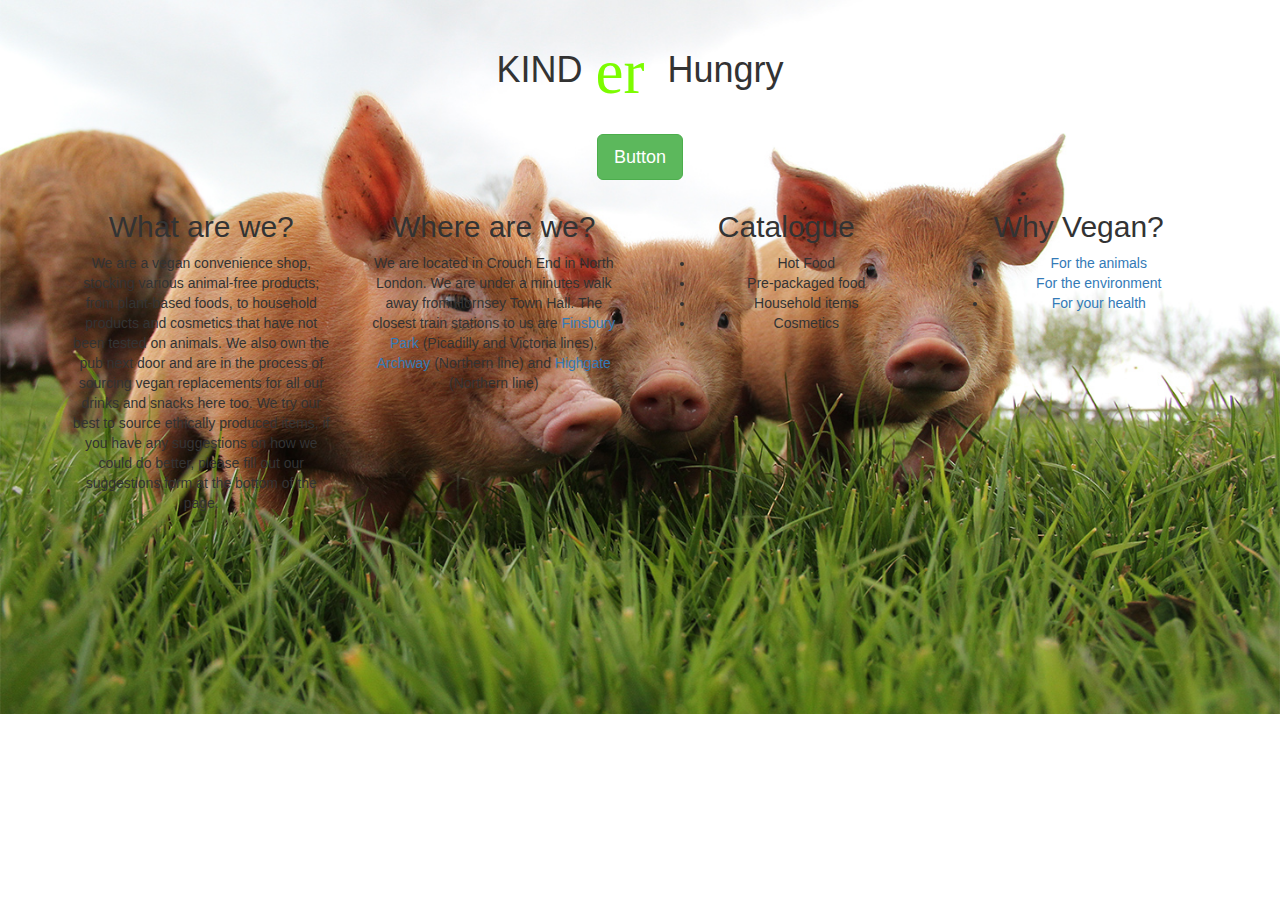
<file: index.html>
<html>

<head>
  <title>KINDer Hungry</title>
  <link rel="stylesheet" tyoe="text/css"
  href="css/bootstrap.css">
  <link rel="icon"
      href="favicon2.ico">
  <link rel="stylesheet"
      type="text/css"
        href="mycss.css">
  <link rel="stylesheet"
  		type="text/css"
  		href="animate.css">
</head>

<body>
  <div class="container">
    <div class="row">  
      <div class="col-md-12">
        <h1>KIND<span class="animated rollIn btn btn-defaults">er</span> Hungry</h1>
        <p><a href="#" class="btn btn-lg btn-success"> Button
        </a></p>
      </div>
    </div>
  </div>   
  <div class="container">
    <div class="row">  
      <div class="col-md-3">
        <h2>What are we?</h2>
        <p>We are a vegan convenience shop, stocking various animal-free products; from plant-based foods, to household products and cosmetics that have not been tested on animals. We also own the pub next door and are in the process of sourcing vegan replacements for all our drinks and snacks here too. We try our best to source ethically produced items, if you have any suggestions on how we could do better, please fill out our suggestions form at the bottom of the page. 	
       </div>
      <div class="col-md-3">
        <h2>Where are we?</h2>
        <p>We are located in Crouch End in North London. We are under a minutes walk away from Hornsey Town Hall. The closest train stations to us are <a href="https://www.google.co.uk/maps/dir/Finsbury+Park+Station,+Station+Place,+London/Harringay+Arms,+153+Crouch+Hill,+London+N8+9QH/@51.5719523,-0.1234075,15z/data=!3m1!4b1!4m13!4m12!1m5!1m1!1s0x48761b9b2b4d19dd:0xc061583facc2ae39!2m2!1d-0.1058717!2d51.5646432!1m5!1m1!1s0x48761bbf4da1771f:0x243e4a97ab6f9fd4!2m2!1d-0.1237148!2d51.5780341"> Finsbury Park</a> (Picadilly and Victoria lines), <a href="https://www.google.co.uk/maps/dir/Archway/Harringay+Arms,+153+Crouch+Hill,+London+N8+9QH/@51.5716285,-0.1363793,15z/data=!3m1!4b1!4m13!4m12!1m5!1m1!1s0x48761bae7a61795b:0x2cd1f875140c5e44!2m2!1d-0.1348543!2d51.5654567!1m5!1m1!1s0x48761bbf4da1771f:0x243e4a97ab6f9fd4!2m2!1d-0.1237148!2d51.5780341">
        Archway</a> (Northern line) and <a href="https://www.google.co.uk/maps/dir/Highgate+Station/Harringay+Arms,+153+Crouch+Hill,+London+N8+9QH/@51.57727,-0.1429841,15z/data=!3m1!4b1!4m13!4m12!1m5!1m1!1s0x48761a4a0d1d840f:0x2a0b27486bcf7d34!2m2!1d-0.1457427!2d51.577385!1m5!1m1!1s0x48761bbf4da1771f:0x243e4a97ab6f9fd4!2m2!1d-0.1237148!2d51.5780341"> Highgate</a> (Northern line)</p>	
      </div>
      <div class="col-md-3">
      	<h2>Catalogue</h2>
      	<ul>
      	<li>Hot Food</li>
      	<li>Pre-packaged food</li>
      	<li>Household items</li>
      	<li>Cosmetics</li>
      	</ul>
      </div>
      <div class="col-md-3">
      	<h2>Why Vegan?</h2>
      	<ul>
      	<li><a href="http://www.nationearth.com/earthlings-1/">For the animals</a></li>
      	<li><a href="http://www.cowspiracy.com/facts/">For the environment</a></li>
      	<li><a href="https://www.forksoverknives.com/the-film/">For your health</a></li>
      </div>
    </div>
  </div>
</body>
</html>
</file>
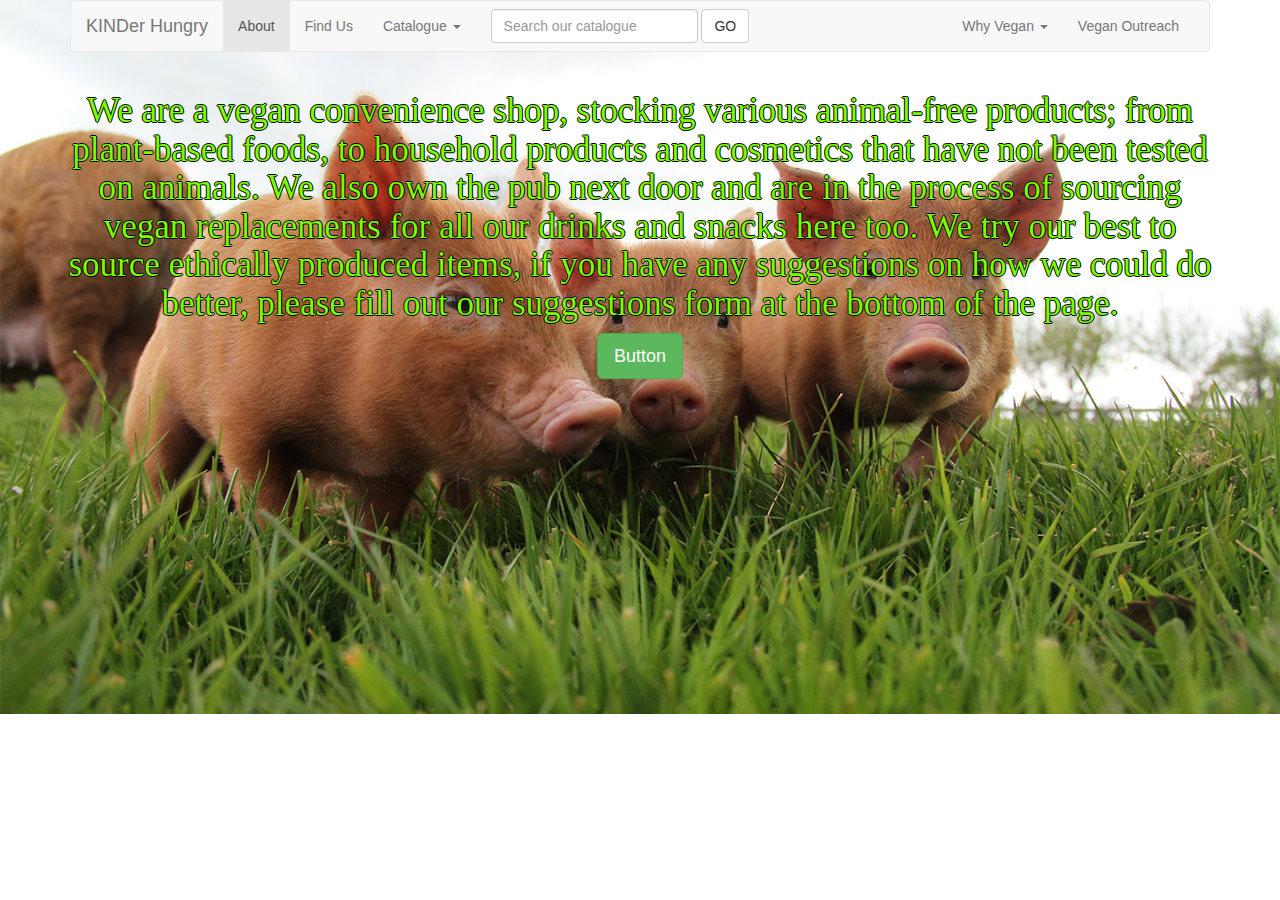
<file: about.html>
<html>

<head>
  <title>About KINDer Hungry</title>
  <link rel="stylesheet" tyoe="text/css"
  href="css/bootstrap.css">
  <link rel="icon"
      href="favicon2.ico">
  <link rel="stylesheet"
      type="text/css"
        href="mycss.css">

<script src="https://ajax.googleapis.com/ajax/libs/jquery/1.12.4/jquery.min.js"></script>
    <!-- Include all compiled plugins (below), or include individual files as needed -->
    <script src="js/bootstrap.min.js"></script>

  <link rel="stylesheet"
  		type="text/css"
  		href="animate.css">
</head>

<body>
<div class="container">

  <div class="row">
  <div class="col-md-12">
  <nav class="navbar navbar-default">
  <div class="container-fluid">
    <!-- Brand and toggle get grouped for better mobile display -->
    <div class="navbar-header">
      <button type="button" class="navbar-toggle collapsed" data-toggle="collapse" data-target="#bs-example-navbar-collapse-1" aria-expanded="false">
        <span class="sr-only">Toggle navigation</span>
        <span class="icon-bar"></span>
        <span class="icon-bar"></span>
        <span class="icon-bar"></span>
      </button>
      <a class="navbar-brand" href="index.html">KINDer Hungry</a>
    </div>

    <!-- Collect the nav links, forms, and other content for toggling -->
    <div class="collapse navbar-collapse" id="bs-example-navbar-collapse-1">
      <ul class="nav navbar-nav">
        <li class="active"><a href="about.html">About <span class="sr-only">(current)</span></a></li>
        <li><a href="Find Us.html">Find Us</a></li>
        <li class="dropdown">
          <a href="#" class="dropdown-toggle" data-toggle="dropdown" role="button" aria-haspopup="true" aria-expanded="false">Catalogue <span class="caret"></span></a>
          <ul class="dropdown-menu">
            <li><a href="#">Hot Food</a></li>
            <li><a href="#">Pre-packaged Food</a></li>
            <li><a href="#">Houshold Items</a></li>
            <li><a href="#">Cosmetics</a></li>
            <li role="separator" class="divider"></li>
            <li><a href="#">Suggest New Items</a></li>
            <li role="separator" class="divider"></li>
            <li><a href="#">Suggest Ethical Improvements</a></li>
          </ul>
        </li>
      </ul>
      <form class="navbar-form navbar-left">
        <div class="form-group">
          <input type="text" class="form-control" placeholder="Search our catalogue">
        </div>
        <button type="submit" class="btn btn-default">GO</button>
      </form>
      <ul class="nav navbar-nav navbar-right">
        <li class="dropdown">
          <a href="#" class="dropdown-toggle" data-toggle="dropdown" role="button" aria-haspopup="true" aria-expanded="false">Why Vegan <span class="caret"></span></a>
          <ul class="dropdown-menu">
            <li><a href="http://www.nationearth.com/earthlings-1/" target="_blank">For the animals</a></li>
            <li><a href="http://www.cowspiracy.com/facts/" target="_blank">For the planet</a></li>
            <li><a href="https://www.forksoverknives.com/the-film/" target="_blank">For your health</a></li>
            <li role="separator" class="divider"></li>
            <li><a href="#">Something else</a></li>
          </ul>
        </li>
        <li><a href="Vegan Outreach.html">Vegan Outreach</a></li>
      </ul>
    </div><!-- /.navbar-collapse -->
  </div><!-- /.container-fluid -->
</nav>
</div>

<div class="row">
      <div class="col-md-12">
        <h1 class="second">We are a vegan convenience shop, stocking various animal-free products; from plant-based foods, to household products and cosmetics that have not been tested on animals. We also own the pub next door and are in the process of sourcing vegan replacements for all our drinks and snacks here too. We try our best to source ethically produced items, if you have any suggestions on how we could do better, please fill out our suggestions form at the bottom of the page.</h1>
        <p><a href="#" class="btn btn-lg btn-success"> Button
        </a></p>
      </div>
    </div>
  </div>
</file>
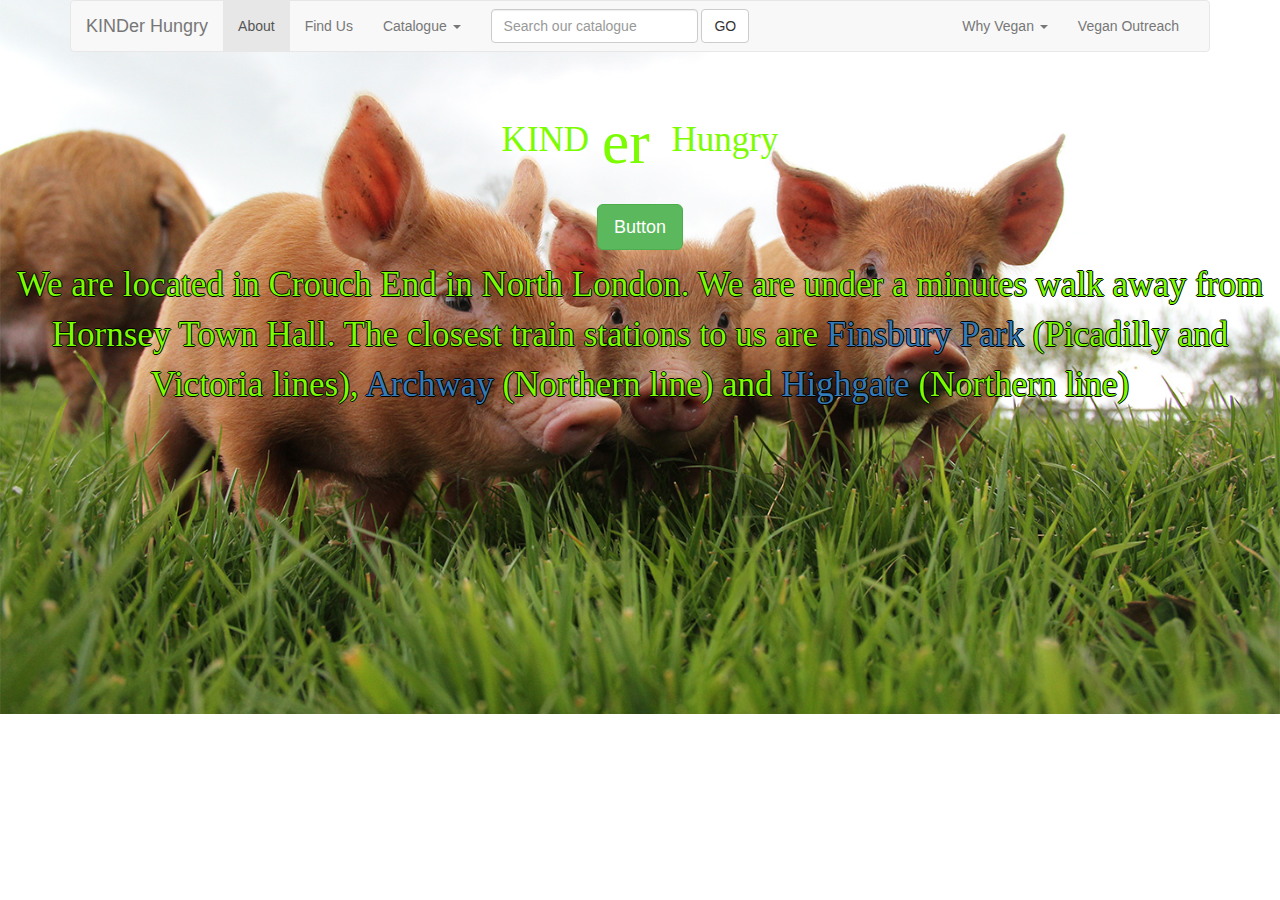
<file: Find Us.html>
<html>

<head>
  <title>KINDer Hungry</title>
  <link rel="stylesheet" tyoe="text/css"
  href="css/bootstrap.css">
  <link rel="icon"
      href="favicon2.ico">
  <link rel="stylesheet"
      type="text/css"
        href="mycss.css">

<script src="https://ajax.googleapis.com/ajax/libs/jquery/1.12.4/jquery.min.js"></script>
    <!-- Include all compiled plugins (below), or include individual files as needed -->
    <script src="js/bootstrap.min.js"></script>

  <link rel="stylesheet"
  		type="text/css"
  		href="animate.css">
</head>

<body>
  <div class="container">

  <div class="row">
  <div class="col-md-12">
  <nav class="navbar navbar-default">
  <div class="container-fluid">
    <!-- Brand and toggle get grouped for better mobile display -->
    <div class="navbar-header">
      <button type="button" class="navbar-toggle collapsed" data-toggle="collapse" data-target="#bs-example-navbar-collapse-1" aria-expanded="false">
        <span class="sr-only">Toggle navigation</span>
        <span class="icon-bar"></span>
        <span class="icon-bar"></span>
        <span class="icon-bar"></span>
      </button>
      <a class="navbar-brand" href="index.html">KINDer Hungry</a>
    </div>

    <!-- Collect the nav links, forms, and other content for toggling -->
    <div class="collapse navbar-collapse" id="bs-example-navbar-collapse-1">
      <ul class="nav navbar-nav">
        <li class="active"><a href="about.html">About <span class="sr-only">(current)</span></a></li>
        <li><a href="Find Us.html">Find Us</a></li>
        <li class="dropdown">
          <a href="#" class="dropdown-toggle" data-toggle="dropdown" role="button" aria-haspopup="true" aria-expanded="false">Catalogue <span class="caret"></span></a>
          <ul class="dropdown-menu">
            <li><a href="#">Hot Food</a></li>
            <li><a href="#">Pre-packaged Food</a></li>
            <li><a href="#">Houshold Items</a></li>
            <li><a href="#">Cosmetics</a></li>
            <li role="separator" class="divider"></li>
            <li><a href="#">Suggest New Items</a></li>
            <li role="separator" class="divider"></li>
            <li><a href="#">Suggest Ethical Improvements</a></li>
          </ul>
        </li>
      </ul>
      <form class="navbar-form navbar-left">
        <div class="form-group">
          <input type="text" class="form-control" placeholder="Search our catalogue">
        </div>
        <button type="submit" class="btn btn-default">GO</button>
      </form>
      <ul class="nav navbar-nav navbar-right">
        <li class="dropdown">
          <a href="#" class="dropdown-toggle" data-toggle="dropdown" role="button" aria-haspopup="true" aria-expanded="false">Why Vegan <span class="caret"></span></a>
          <ul class="dropdown-menu">
            <li><a href="http://www.nationearth.com/earthlings-1/" target="_blank">For the animals</a></li>
            <li><a href="http://www.cowspiracy.com/facts/" target="_blank">For the planet</a></li>
            <li><a href="https://www.forksoverknives.com/the-film/" target="_blank">For your health</a></li>
            <li role="separator" class="divider"></li>
            <li><a href="#">Something else</a></li>
          </ul>
        </li>
        <li><a href="Vegan Outreach.html">Vegan Outreach</a></li>
      </ul>
    </div><!-- /.navbar-collapse -->
  </div><!-- /.container-fluid -->
</nav>
</div>

    <div class="row">
      <div class="col-md-12">
        <h1 class="first">KIND<span class="animated bounce infinite btn btn-defaults">er</span> Hungry</h1>
        <p><a href="#" class="btn btn-lg btn-success"> Button
        </a></p>
      </div>
    </div>
  </div>   

  </div>
        <p class="second">We are located in Crouch End in North London. We are under a minutes walk away from Hornsey Town Hall. The closest train stations to us are <a href="https://www.google.co.uk/maps/dir/Finsbury+Park+Station,+Station+Place,+London/Harringay+Arms,+153+Crouch+Hill,+London+N8+9QH/@51.5719523,-0.1234075,15z/data=!3m1!4b1!4m13!4m12!1m5!1m1!1s0x48761b9b2b4d19dd:0xc061583facc2ae39!2m2!1d-0.1058717!2d51.5646432!1m5!1m1!1s0x48761bbf4da1771f:0x243e4a97ab6f9fd4!2m2!1d-0.1237148!2d51.5780341"> Finsbury Park</a> (Picadilly and Victoria lines), <a href="https://www.google.co.uk/maps/dir/Archway/Harringay+Arms,+153+Crouch+Hill,+London+N8+9QH/@51.5716285,-0.1363793,15z/data=!3m1!4b1!4m13!4m12!1m5!1m1!1s0x48761bae7a61795b:0x2cd1f875140c5e44!2m2!1d-0.1348543!2d51.5654567!1m5!1m1!1s0x48761bbf4da1771f:0x243e4a97ab6f9fd4!2m2!1d-0.1237148!2d51.5780341">
        Archway</a> (Northern line) and <a href="https://www.google.co.uk/maps/dir/Highgate+Station/Harringay+Arms,+153+Crouch+Hill,+London+N8+9QH/@51.57727,-0.1429841,15z/data=!3m1!4b1!4m13!4m12!1m5!1m1!1s0x48761a4a0d1d840f:0x2a0b27486bcf7d34!2m2!1d-0.1457427!2d51.577385!1m5!1m1!1s0x48761bbf4da1771f:0x243e4a97ab6f9fd4!2m2!1d-0.1237148!2d51.5780341"> Highgate</a> (Northern line)</p> 
      </div>
</file>
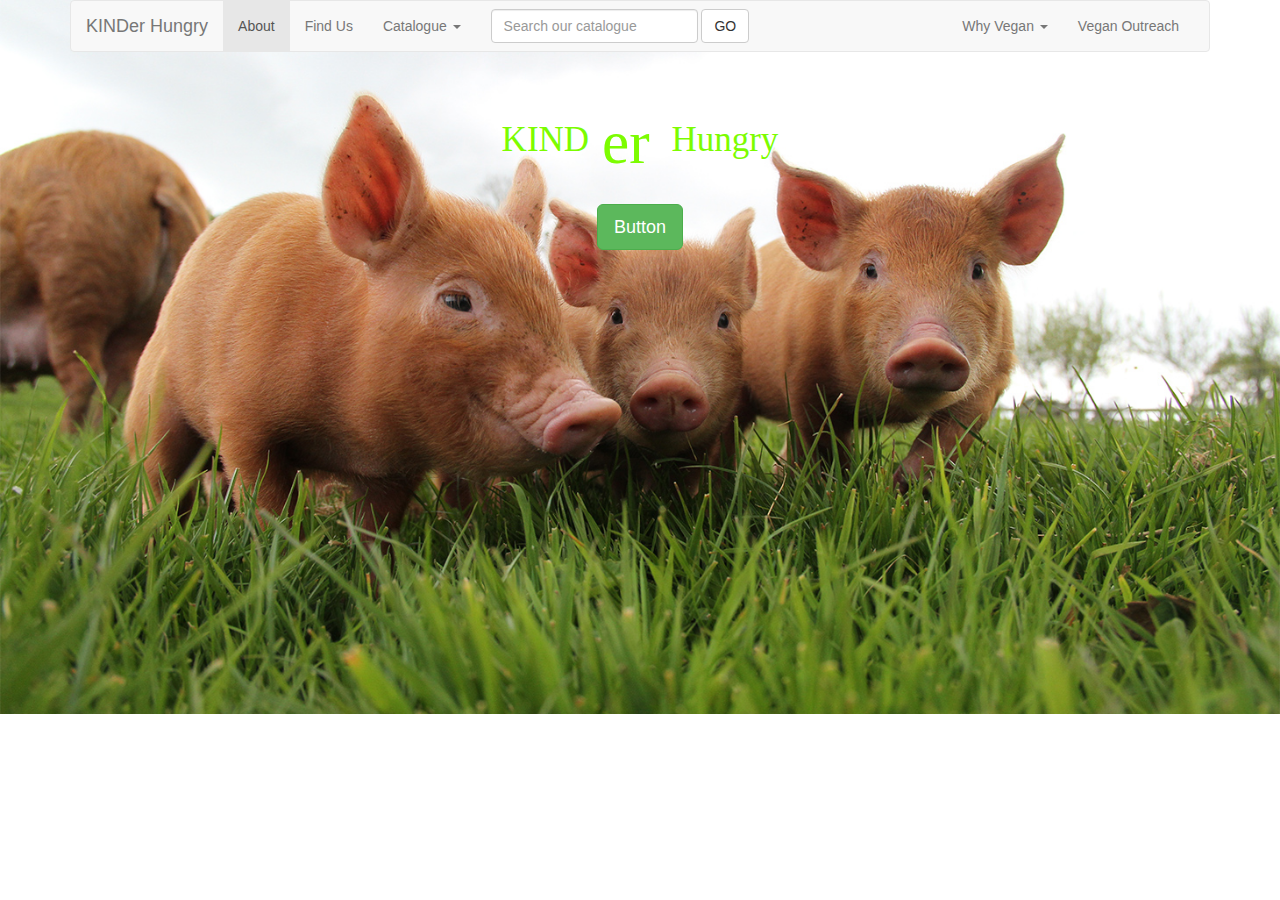
<file: Vegan Outreach.html>
<html>

<head>
  <title>KINDer Hungry</title>
  <link rel="stylesheet" tyoe="text/css"
  href="css/bootstrap.css">
  <link rel="icon"
      href="favicon2.ico">
  <link rel="stylesheet"
      type="text/css"
        href="mycss.css">

<script src="https://ajax.googleapis.com/ajax/libs/jquery/1.12.4/jquery.min.js"></script>
    <!-- Include all compiled plugins (below), or include individual files as needed -->
    <script src="js/bootstrap.min.js"></script>

  <link rel="stylesheet"
  		type="text/css"
  		href="animate.css">
</head>

<body>
  <div class="container">

  <div class="row">
  <div class="col-md-12">
  <nav class="navbar navbar-default">
  <div class="container-fluid">
    <!-- Brand and toggle get grouped for better mobile display -->
    <div class="navbar-header">
      <button type="button" class="navbar-toggle collapsed" data-toggle="collapse" data-target="#bs-example-navbar-collapse-1" aria-expanded="false">
        <span class="sr-only">Toggle navigation</span>
        <span class="icon-bar"></span>
        <span class="icon-bar"></span>
        <span class="icon-bar"></span>
      </button>
      <a class="navbar-brand" href="index.html">KINDer Hungry</a>
    </div>

    <!-- Collect the nav links, forms, and other content for toggling -->
    <div class="collapse navbar-collapse" id="bs-example-navbar-collapse-1">
      <ul class="nav navbar-nav">
        <li class="active"><a href="about.html">About <span class="sr-only">(current)</span></a></li>
        <li><a href="Find Us.html">Find Us</a></li>
        <li class="dropdown">
          <a href="#" class="dropdown-toggle" data-toggle="dropdown" role="button" aria-haspopup="true" aria-expanded="false">Catalogue <span class="caret"></span></a>
          <ul class="dropdown-menu">
            <li><a href="#">Hot Food</a></li>
            <li><a href="#">Pre-packaged Food</a></li>
            <li><a href="#">Houshold Items</a></li>
            <li><a href="#">Cosmetics</a></li>
            <li role="separator" class="divider"></li>
            <li><a href="#">Suggest New Items</a></li>
            <li role="separator" class="divider"></li>
            <li><a href="#">Suggest Ethical Improvements</a></li>
          </ul>
        </li>
      </ul>
      <form class="navbar-form navbar-left">
        <div class="form-group">
          <input type="text" class="form-control" placeholder="Search our catalogue">
        </div>
        <button type="submit" class="btn btn-default">GO</button>
      </form>
      <ul class="nav navbar-nav navbar-right">
        <li class="dropdown">
          <a href="#" class="dropdown-toggle" data-toggle="dropdown" role="button" aria-haspopup="true" aria-expanded="false">Why Vegan <span class="caret"></span></a>
          <ul class="dropdown-menu">
            <li><a href="http://www.nationearth.com/earthlings-1/" target="_blank">For the animals</a></li>
            <li><a href="http://www.cowspiracy.com/facts/" target="_blank">For the planet</a></li>
            <li><a href="https://www.forksoverknives.com/the-film/" target="_blank">For your health</a></li>
            <li role="separator" class="divider"></li>
            <li><a href="#">Something else</a></li>
          </ul>
        </li>
        <li><a href="Vegan Outreach.html">Vegan Outreach</a></li>
      </ul>
    </div><!-- /.navbar-collapse -->
  </div><!-- /.container-fluid -->
</nav>
</div>

    <div class="row">
      <div class="col-md-12">
        <h1 class="first">KIND<span class="animated bounce infinite btn btn-defaults">er</span> Hungry</h1>
        <p><a href="#" class="btn btn-lg btn-success"> Button
        </a></p>
      </div>
    </div>
  </div>
</file>
<file: mycss.css>
body {
    background-image: url("pigs.jpg");
    background-size:100%;
    text-align: center;
    background-repeat: no-repeat;
}

.btn-defaults{
	font-family: "Freestyle Script";
	font-size:175%;
	color:#7CFC00;
}
.first{
font-family: "Freestyle Script";
	font-size:250%;
	color:#7CFC00;	
}

.second{
	font-family: "Freestyle Script";
	color:#7CFC00;
	font-size:250%;
	text-shadow: 1px 0 0 #000, 0 -1px 0 #000, 0 1px 0 #000, -1px 0 0 #000;
}
</file>
